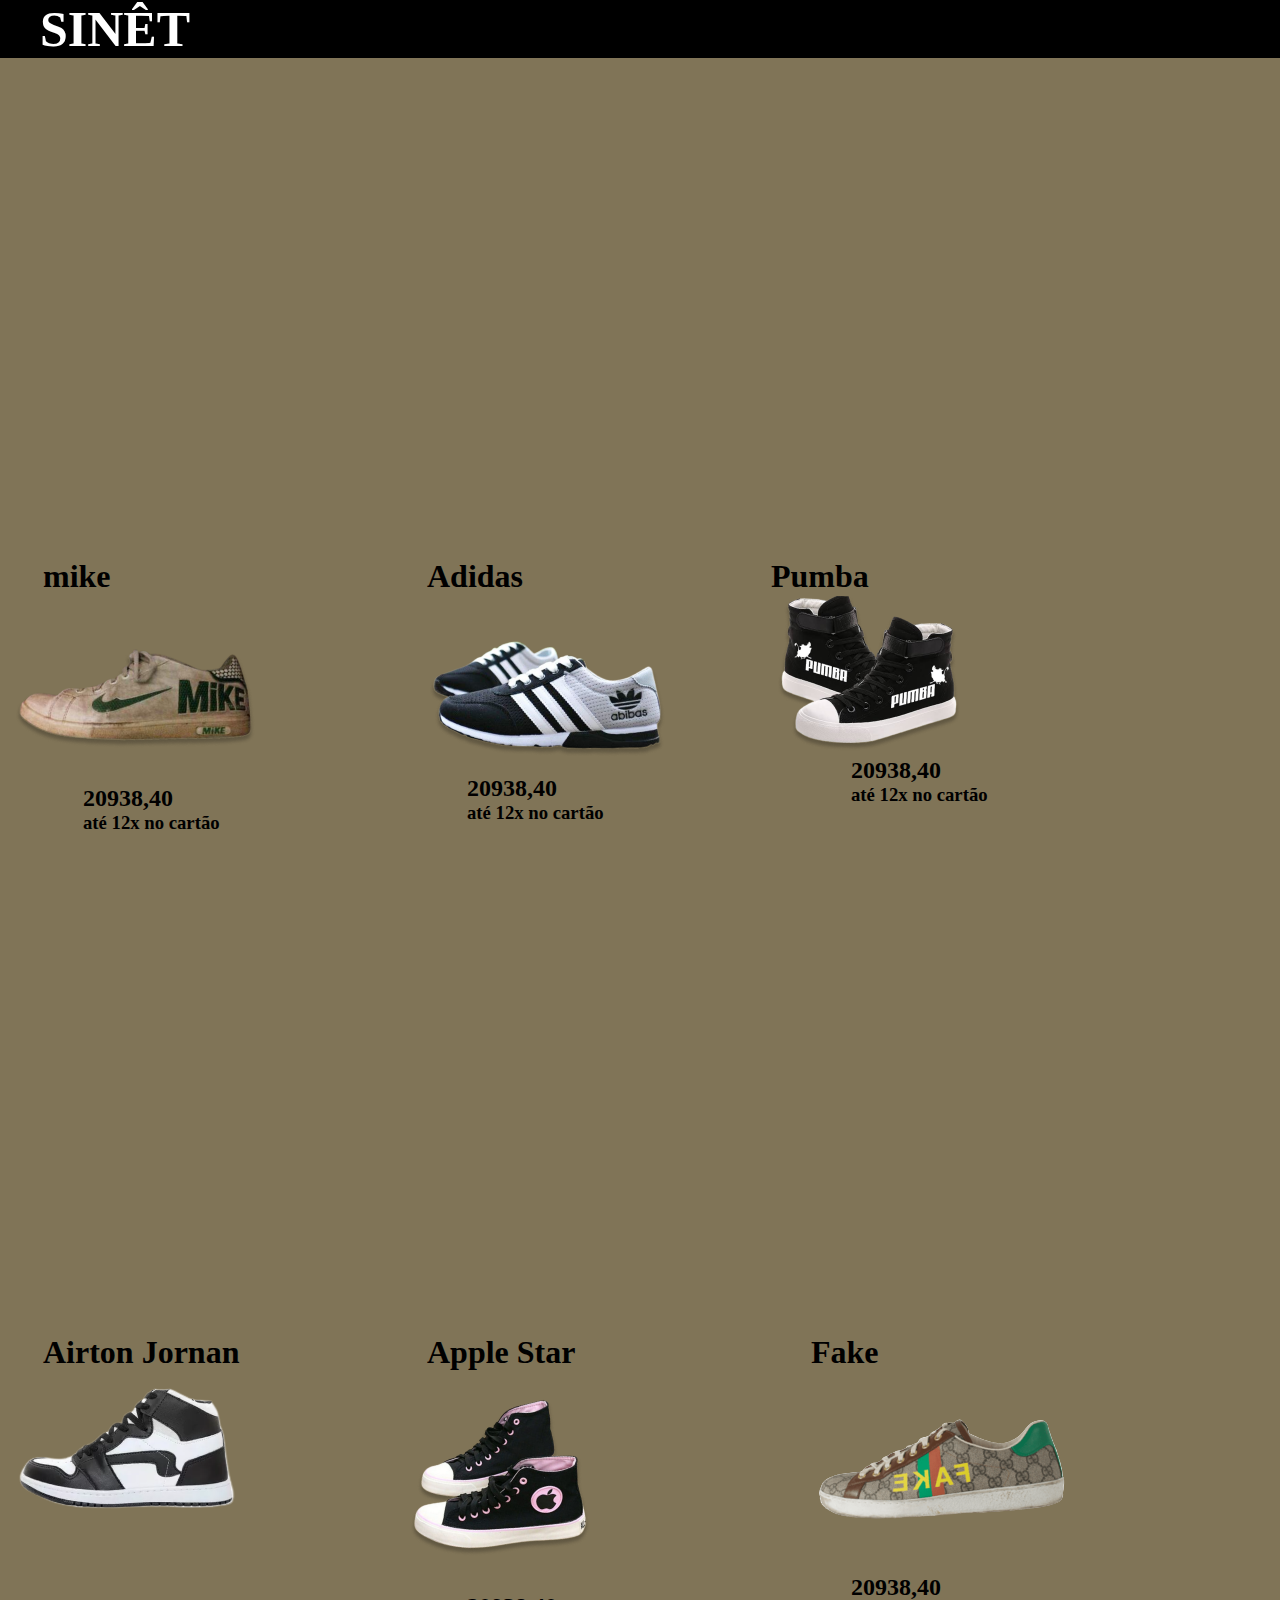
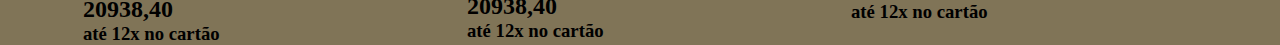
<file: index.html>
<!DOCTYPE html>
<html lang="en">
<head>
    <meta charset="UTF-8">
    <meta name="viewport" content="width=device-width, initial-scale=1.0">
    <title>SINÊT</title>
    <link rel="stylesheet" href="style.css">
</head>
<body>
    <section class="loja">
            <header class="cabeça">
            <h1 class="sinet">SINÊT</h1> 
            </header>
            <div class="todos-tenis">
                <div class="div-texto-um">
                    <h1 class="mik">mike</h1>
                    <a href="compra.html"><img class="tenis1" src="mike.png" alt="imagem-do-mike"></a>
                    <h2 class="mike">20938,40</h2>
                    <h3 class="rel1">até 12x no cartão</h3>
                    </div>
                <div class="div-texto-um">
                    <h1 class="mik">Adidas</h1>
                    <a href="compra.html"><img  src="adidas.png" alt="imagem-do-tenis"></a>
                    <h2 class="mike">20938,40</h2>
                    <h3 class="rel1">até 12x no cartão</h3>
                </div>
                <div class="div-texto-um">
                    <h1 class="pumba">Pumba</h1>
                <a href="compra.html"><img  src="pumba.png" alt="imagem-do-tenis"></a>
                <h2 class="mike">20938,40</h2>
                <h3 class="rel1">até 12x no cartão</h3>
                </div>
                <div class="div-texto-um">
                    <h1 class="mik"> Airton Jornan</h1>
                <a href="compra.html"><img  src="nike.png" alt="imagem-do-tenis"></a>
                <h2 class="mike1">20938,40</h2>
                <h3 class="rel1">até 12x no cartão</h3>
                </div>
                <div class="div-texto-um">
                    <h1 class="mik">Apple Star</h1>
                <a href="compra.html"><img  src="maça.png" alt="imagem-do-tenis"></a>
                <h2 class="mike">20938,40</h2>
                <h3 class="rel1">até 12x no cartão</h3>
                </div>
                <div class="div-texto-um">
                    <h1 class="mik">Fake</h1>
                <a href="compra.html"><img  src="fake.png" alt="imagem-do-tenis"></a>
                <h2 class="mike">20938,40</h2>
                <h3 class="rel1">até 12x no cartão</h3>                   
                </div>

            </div>
                
    </section>
    
</body>
</html>
</file>
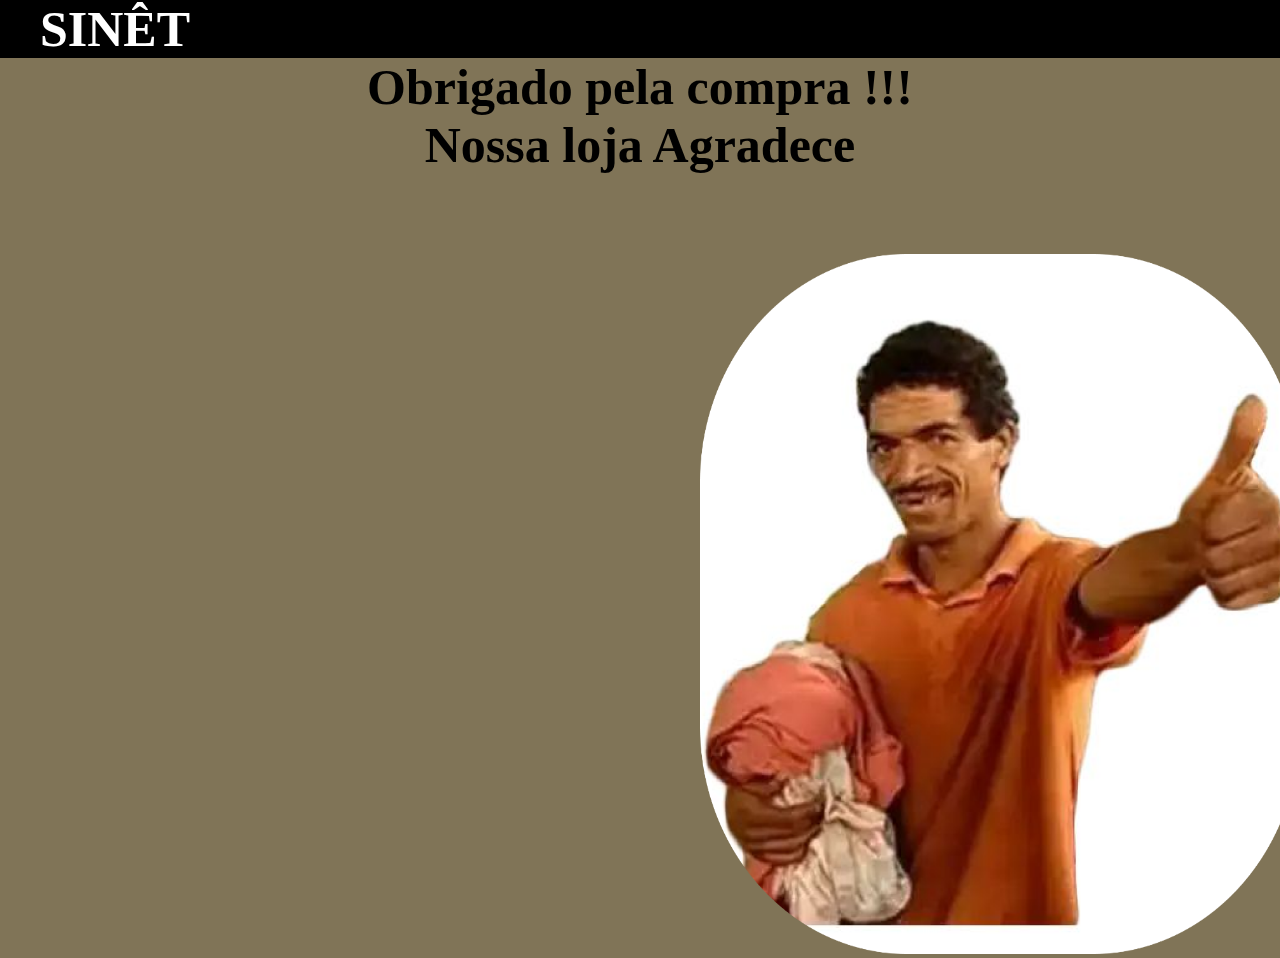
<file: compra.html>
<!DOCTYPE html>
<html lang="en">
<head>
    <meta charset="UTF-8">
    <meta name="viewport" content="width=device-width, initial-scale=1.0">
    <title>Compra</title>
    <style>
        *{
          margin: 0;
          padding: 0;
        }
        .cabeça{
        background-color: black;
        }
        .sinet{
        color: white;
        font-size: 50px;
        padding-left: 40px;
            }
        .blz{
            width: 600px;
        height: 700px;
        padding-left: 700px;
        padding-top: 80px;
        }
        .loja{
        background-color: #807457;
        }
        .Tudo{
    display: flex;
    align-items: center;
    justify-content: center;
    padding-left: 300px;
    font-size: 50px;
    padding-right: 300px;
    }
    .Promoção{
    display: flex;
    align-items: center;
    justify-content: center;
    padding-left: 300px;
    font-size: 50px;
    padding-right: 300px;
}
    </style>
</head>
<body>
    <section class="loja">
        <header class="cabeça">
            <h1 class="sinet">SINÊT</h1> 
            </header>
            <h1 class="Promoção">Obrigado pela compra !!!</h1>
             <h2 class="Tudo">Nossa loja Agradece</h2>
            <img class="blz" src="blz.png" alt="">
    </section>
</body>
</html>
</file>
<file: style.css>
*{
margin: 0;
padding: 0;
}

.cabeça{
    background-color: black;

}
.sinet{
    color: white;
    font-size: 50px;
    padding-left: 40px;
}
.loja{
    background-color: #807457;
}
.todos-tenis{
    display: grid;
    grid-template-columns: 30% 30% 30%  ;
}
.div-texto-um{
    padding-left: 3px;
    padding-top: 500px;
}
.mike{
    padding-left: 80px;
}
.tenis{
    padding-left: 3px;
    padding-top: 3px;
    width: 300px;
    height: 200px;
}
.rel1{
    padding-left: 80px;
}
.mik{
    padding-left: 40px;
}
.mike1{
    padding-top: 70px;
    padding-left: 80px;
}
.pumba{
    padding-left: 0px;
}
</file>
